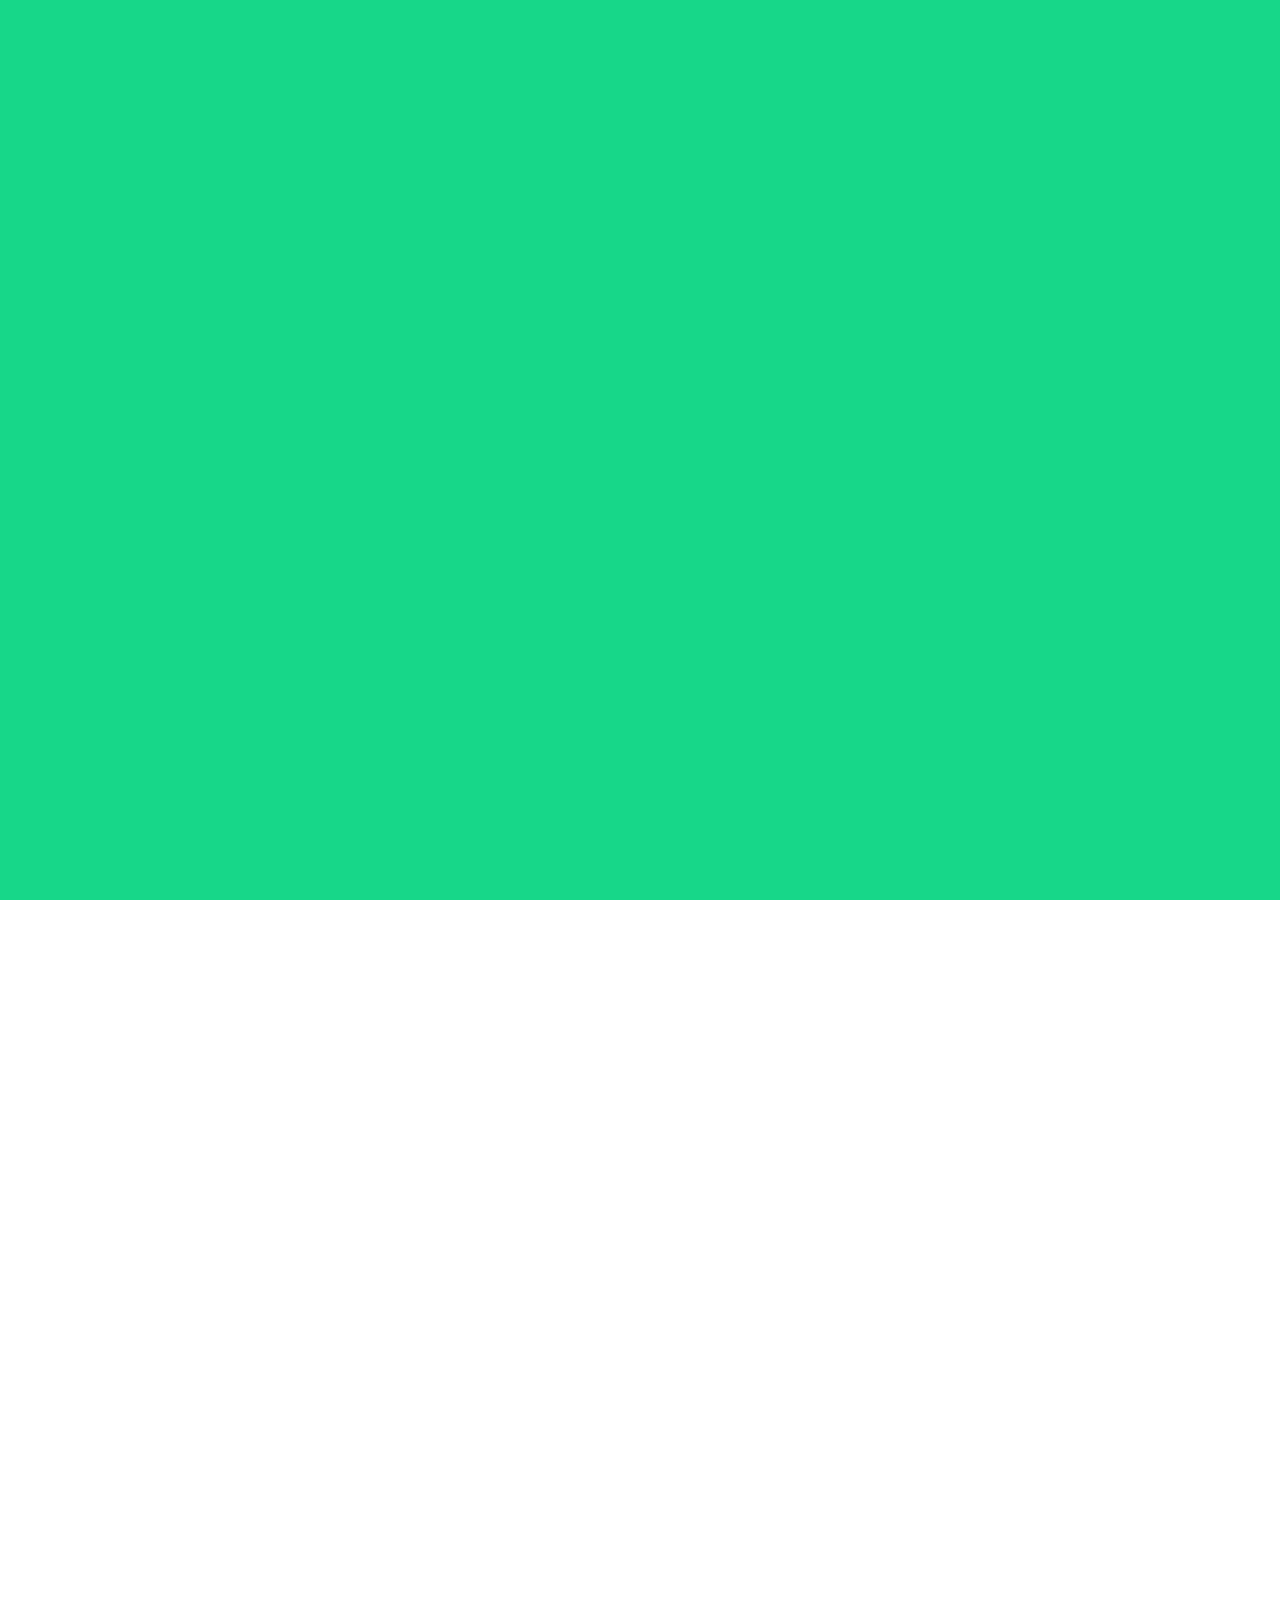
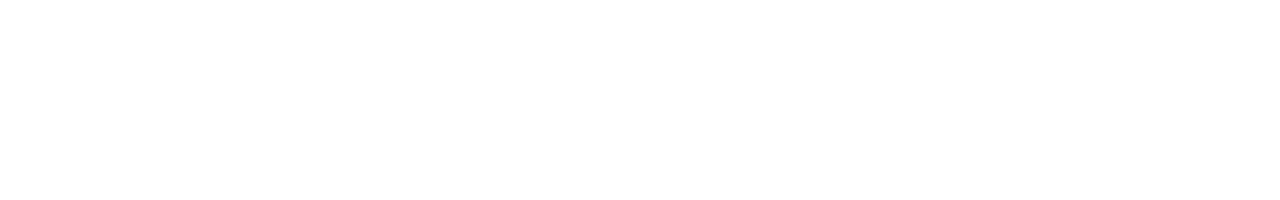
<file: index.html>
<!DOCTYPE html>
<html lang='ko'>

<head>
    <meta charset='utf-8'>
    <meta name='viewport' content='width=device-width, initial-scale=1.0'>
    <meta http-equiv='X-UA-Compatible' content='ie=edge'>
    <title>Portfolio</title>

    <link rel="shortcut icon" type="image/png" href="./img/favicon.png">
    <link href='https://fonts.googleapis.com/css?family=Oswald|Archivo Black|Great Vibes' rel='stylesheet'>
    <link rel='stylesheet' href='./css/main.css'>
</head>

<body>
    <!-- if IE -->
    <div class="get_out">
        <p>Chrome, Firefox나 Opera 브라우저로 접속하세요</p>
    </div>
    <script>
        var isIE = /*@cc_on!@*/false || !!document.documentMode; // IE
        var isEdge = !isIE && !!window.StyleMedia; // Edge 20+
        if(isIE){
            var box = document.querySelector('.get_out');
            document.querySelector('body').style.overflow = 'hidden';
            box.className = 'get_out active';
        }
    </script>
    <!-- LOADER -->
    <div class='loader_box'>
        <div class='loader'>
            <span></span>
            <span></span>
            <span></span>
        </div>
    </div>
    <div class='work_empty'></div>

    <div class='wrap'>
        <!-- MENU -->
        <header>
            <h1></h1>
            <button class='menu about' onclick='menu_open()'>
                <div class='clear'>
                    <span></span>
                    <span></span>
                    <span></span>
                </div>
                <p>ABOUT</p>
            </button>
            <button class='menu works' onclick='work()'>
                <div class='clear'>
                    <span></span>
                    <span></span>
                    <span></span>
                </div>
                <p>WORKS</p>
            </button>
        </header>

        <!-- CONTENTS -->
        <main class='clear'>
            <div class='bg left'>
                <div class='text'>
                    <div class='text_top'>
                        <svg viewBox='0 0 24 4'>
                            <polyline points='0 0, 3 4, 6 0, 9 4, 12 0, 15 4, 18 0, 21 4, 24 0' stroke='#000'
                                stroke-width='2' fill='none' stroke-dasharray='0 50' />
                        </svg>
                        <p>Until 2054</p>
                    </div>
                    <div class='text_content'>
                        <p>
                            <span>기획과 디자인을 이해하고 개발 영역에 구분이 없는</span>
                        </p>
                        <p class='text_title'>
                            <span>Software Architect를 꿈꾸는</span>
                        </p>
                        <p>
                            <span>오이슬입니다</span>
                        </p>
                    </div>
                </div>
            </div>
            <div class='bg right'></div>
            <div class='text_box'>
                <svg viewBox='0 0 200 160'>
                    <g stroke='#000' stroke-width='20' stroke-dasharray='0 200' fill='none'>
                        <line class='first_letter' x1='10' y1='0' x2='10' y2='70' />
                        <line class='second_letter' x1='0' y1='35' x2='60' y2='35' />
                        <line class='third_letter' x1='50' y1='0' x2='50' y2='70' />
                    </g>
                    <g stroke='#000' stroke-width='20' stroke-dasharray='0 200' fill='none'>
                        <line class='second_letter' x1='80' y1='0' x2='80' y2='70' />
                        <line class='third_letter' x1='80' y1='10' x2='120' y2='10' />
                        <line class='forth_letter' x1='80' y1='35' x2='120' y2='35' />
                        <line class='fifth_letter' x1='80' y1='60' x2='120' y2='60' />
                    </g>
                    <g stroke='#000' stroke-width='20' stroke-dasharray='0 200' fill='none'>
                        <line class='third_letter' x1='10' y1='90' x2='10' y2='160' />
                        <line class='forth_letter' x1='0' y1='150' x2='50' y2='150' />
                    </g>
                    <g stroke='#000' stroke-width='20' stroke-dasharray='0 200' fill='none'>
                        <line class='forth_letter' x1='65' y1='90' x2='65' y2='160' />
                        <line class='fifth_letter' x1='55' y1='150' x2='105' y2='150' />
                    </g>
                    <g stroke='#000' stroke-width='20' stroke-dasharray='0 200' fill='none'>
                        <circle class='sixth_letter' cx='140' cy='125' r='25' />
                    </g>
                    <g fill='#17d789'>
                        <circle class='circle' cx='190' cy='150' r='0' />
                    </g>
                </svg>
            </div>

            <!-- ABOUT -->
            <div class='about_container clear'>
                <button class='close' onclick='menu_close()'></button>
                <div class='about_top'>
                    <svg viewBox='0 0 24 4'>
                        <polyline points='0 0, 3 4, 6 0, 9 4, 12 0, 15 4, 18 0, 21 4, 24 0' stroke='#17d789'
                            stroke-width='2' fill='none' stroke-dasharray='0 50' />
                    </svg>
                    <div>
                        <span>DIG</span><span>ITAL.</span>
                    </div>
                </div>
                <div class='text_con'>
                    <div>
                        <span>An <span class='italic'>Overview</span></span>
                        <span>of my development</span>
                        <span>strategy<span class='color'>.</span></span>
                    </div>
                    <p>새로운 것을 배우는 것은 언제나 즐겁습니다. 가만히 있어도 쏟아지는 새로운 것들은 저를 자극하고 움직이고 싶게 하는 원동력이 됩니다. <span class="break"></span> 항상초심을 잊지 않고, 명세와 스펙을 찾아가며 스스로 발전하는 개발자가 되겠습니다.</p>
                    <!-- <a href='' download>Download</a> -->
                </div>
                <div class='skill'>
                    <div class='two'></div>
                    <div class='one clear'>
                        <div>
                            <svg viewBox='0 0 24 4'>
                                <polyline points='0 0, 3 4, 6 0, 9 4, 12 0, 15 4, 18 0, 21 4, 24 0' stroke='#fff'
                                    stroke-width='1' fill='none' stroke-dasharray='0 50' />
                            </svg>
                            <p class='skill_title'>Design</p>
                            <ul>
                                <li>Web design</li>
                                <li>UI &amp; UX</li>
                                <li>Responsive design</li>
                            </ul>
                        </div>
                        <div>
                            <svg viewBox='0 0 24 4'>
                                <polyline points='0 0, 3 4, 6 0, 9 4, 12 0, 15 4, 18 0, 21 4, 24 0' stroke='#fff'
                                    stroke-width='1' fill='none' stroke-dasharray='0 50' />
                            </svg>
                            <p class='skill_title'>Publishing</p>
                            <ul>
                                <li>HTML5 &amp; CSS3</li>
                                <li>Web standard</li>
                                <li>Cross browsing</li>
                                <li>Responsive publishing</li>
                            </ul>
                        </div>
                        <div>
                            <svg viewBox='0 0 24 4'>
                                <polyline points='0 0, 3 4, 6 0, 9 4, 12 0, 15 4, 18 0, 21 4, 24 0' stroke='#fff'
                                    stroke-width='1' fill='none' stroke-dasharray='0 50' />
                            </svg>
                            <p class='skill_title'>Front-end</p>
                            <ul>
                                <li>Javascript</li>
                                <li>React js</li>
                                <li>Git</li>
                            </ul>
                        </div>
                    </div>
                </div>
            </div>
            <div class='about_bg'>
                <span></span>
            </div>
        </main>
        <div class='empty'>Empty Box</div>
    </div>
    <script src='./js/main.js'></script>
</body>

</html>
</file>
<file: css/main.css>
@charset "utf-8";
@import './reset.css';

html{font-size:10px;}
html, body{height:100%;}
body::-webkit-scrollbar,
.about_container::-webkit-scrollbar{display: none;}
body,
.about_container{-ms-overflow-style:none;}


/*--- COMMON ---*/
.clear:after{
    display:block;
    content:'';
    clear:both;
}
body{transition:all 0.3s forwards;}
body.active{background:#111;}
.wrap{
    position:relative;
    opacity:1;
}
.wrap.active{animation:opacity_hide 0.5s forwards;}
.wrap *{box-sizing:border-box; letter-spacing:-1px;}

.get_out{
    display:none;
    position:absolute;
    top:0;
    left:0;
    width:100%;
    height:100%;
    padding:20vh 5rem 0;
    box-sizing:border-box;
    background:#17d789;
    z-index:99999;
}
.get_out.active{
    display:block;
}
.get_out p{
    height:100%;
    font-size:5rem;
    font-weight:900;
    color:rgba(0, 255, 174, 1);
    text-align:center;
    line-height:120%;
    letter-spacing:-1px;
}

/* LOADER */
.loader_box{
    position:fixed;
    top:0;
    left:0;
    width:100%;
    height: 100vh;
    display: flex;
    align-items: center;
    justify-content: center;
    margin: 0;
    background: #17d789;
    z-index:9999999;
    opacity:1;
    animation:loader 1.5s forwards;
    animation-delay:3s;
}
.loader {
    position: relative;
    overflow: hidden;
    width: 16em;
    height: 8em;
    opacity:1;
    animation:opacity_hide 1s forwards;
    animation-delay:2.5s;
}
.loader::before,
.loader::after {
    content: '';
    position: absolute;
    bottom: 0;
}
.loader span {
    position: absolute;
    width: 5%;
    height: 10%;
    background-color: white;
    border-radius: 50%;
    bottom: 0.2em;
    left: -5%;
    animation: 2s linear infinite;
    transform-origin: 50% -3em;
    -webkit-transform-origin: 50% -3em;
    -moz-transform-origin: 50% -3em;
    -o-transform-origin: 50% -3em;
    animation-name: run, rotating;
}
.loader span:nth-child(2) {animation-delay: 0.075s;}
.loader span:nth-child(3) {animation-delay: 0.15s;}

/*--- EMPTY ---*/
.work_empty{
    position:fixed;
    top:0;
    left:100%;
    width:0;
    height:100vh;
    background:#fff;
    z-index:99999;
}
.work_empty.active{
    animation:work 1s forwards;
    animation-timing-function:cubic-bezier(.74,.56,0,1.01);
}
.empty{
    width:100%;
    height:100%;
    color:transparent;
    margin-top: 100vh;
}

/*--- MENU ---*/
header{
    position: fixed;
    top: 0;
    width: 100%;
    height: 100vh;
    font-family: 'Oswald', sans-serif;
    z-index: 100;
    opacity:1;
    transition:all 0.2s ease-in-out;
}
header.menu{
    z-index:10;
    opacity:0;
}
button.menu{
    display: inline-block;
    position: absolute;
    top: 50%;
    font-family: 'Oswald', sans-serif;
    border:0;
    background:transparent;
}
.menu > *{transition:all 0.2s ease-in-out;}
.menu.about{
    left:-5rem;
    transform: translateY(-50%) rotate(-90deg);
    -webkit-transform: translateY(-50%) rotate(-90deg);
    -moz-transform: translateY(-50%) rotate(-90deg);
    -o-transform: translateY(-50%) rotate(-90deg);
    animation:button_right 1s forwards;
    animation-delay:3.5s;
}
.menu.works{
    right:-5rem;
    transform: translateY(-50%) rotate(90deg);
    -webkit-transform: translateY(-50%) rotate(90deg);
    -moz-transform: translateY(-50%) rotate(90deg);
    -o-transform: translateY(-50%) rotate(90deg);
    animation:button_left 1s forwards;
    animation-delay:3.5s;
}
button.menu div{
    width:4rem;
    text-align:center;
    transform:rotate(-90deg);
    -webkit-transform:rotate(-90deg);
    -moz-transform:rotate(-90deg);
    -o-transform:rotate(-90deg);
}
button.menu div span{
    display: block;
    width: 10px;
    height: 2px;
    background: #333;
    margin-bottom: 0.4rem;
    transition:width 0.5s cubic-bezier(.74,.56,0,1.01);
}
button.menu div span:nth-of-type(2){width:20px;}
button.menu div span:nth-of-type(3){width:16px;}
button.menu:hover div span{width:20px;}
button.menu:hover div span:nth-of-type(2){width:34px;}
button.menu:hover div span:nth-of-type(3){width:24px;}
button.menu p{
    width: 4rem;
    font-size:1rem;
    font-weight:900;
    text-align: center;
    letter-spacing: 1px;
    padding-top: 1.6rem;
}
/*--- MENU END ---*/

/*--- CONTENTS ---*/
main{
    display:block;
    position: fixed;
    top: 0;
    left: 0;
    right: 0;
    width: 100%;
    height: 100vh;
    padding: 3rem;
    z-index: 10;
    transition:all 0.5s ease-in-out;
}
main.about{padding:4rem;}
.bg{
    float:left;
    width:50%;
    height:100%;
    transition:all 0.4s cubic-bezier(.74,.56,0,1.01);
}
.bg.left{background:#17d789;}
.bg.left.con{width:85%;}
.bg.right{background: #eee;}
.bg.right.con{width:15%;}
.bg.left.hover{
    width:46%;
    margin-left:4%;
}
.bg.right.hover{
    width:46%;
    margin-right:4%;
}
.bg.left.con.hover{width:81%;}
.bg.right.con.hover{width:11%;}

/* INTRODUCE & HELLO */
.text_box{
    position: absolute;
    top: 50%;
    left: 50%;
    width:36rem;
    height:28.8rem;
    transform: translate(-50%, -50%);
    -webkit-transform: translate(-50%, -50%);
    -moz-transform: translate(-50%, -50%);
    -o-transform: translate(-50%, -50%);
    transition:all 0.7s cubic-bezier(.3,.8,0,1.01);
}
.text_box.con{
    left:84%;
    width:32rem;
    height:25.8rem;
}
.text_box svg{
    width:100%;
    height:100%;
}
.text_box svg .first_letter{
    animation:draw 1.6s forwards;
    animation-delay:3s;
}
.text_box svg .second_letter{
    animation:draw 1.6s forwards;
    animation-delay:3.2s;
}
.text_box svg .third_letter{
    animation:draw 1.6s forwards;
    animation-delay:3.4s;
}
.text_box svg .forth_letter{
    animation:draw 1.6s forwards;
    animation-delay:3.6s;
}
.text_box svg .fifth_letter{
    animation:draw 1.6s forwards;
    animation-delay:3.8s;
}
.text_box svg .sixth_letter{
    animation:draw 1s forwards;
    animation-delay:4s;
}
.text_box svg .circle{
    animation:circle 0.5s forwards;
    animation-delay:4s;
}

.text{
    width: 50%;
    margin: 45vh 0 0 16%;
    transform: translate(0, -50%);
    -webkit-transform: translate(0, -50%);
    -moz-transform: translate(0, -50%);
    -o-transform: translate(0, -50%);
    transition:all 0.5s ease-in-out;
}
.text_top svg{
    width:24px;
    vertical-align:super;
}
.text.show .text_top svg polyline{
    animation:line 1s forwards;
    animation-delay:0.5s;
}
.text .text_top p{
    display: inline-block;
    overflow:hidden;
    font-size: 14px;
    color:transparent;
    text-indent:-7rem;
    transition:all 0.6s ease-in-out;
    animation:text_top_hide 1s forwards;
}
.text.show .text_top p{
    animation:text 1s forwards;
    animation-delay:0.5s;
}
.text_content{padding-top: 3rem;}
.text_content p{
    overflow:hidden;
    font-size: 2.2rem;
    font-weight: 900;
    color: #fff;
    line-height: 150%;
}
.text.show .text_content p{
    animation:text_up 1s forwards;
    animation-delay:0.3s;
}
.text_content p span{
    display:block;
    transform:translateY(-120%);
    transition:all 0.5s ease-in-out;
}
.text.show .text_content p span{
    animation:text_up 1s forwards;
    animation-delay:0.5s;
}
.text_content p.text_title{
    font-size: 2.4rem;
    color: #333;
}

/* ABOUT */
.about_container{
    position: absolute;
    top: 0;
    left: 0;
    overflow-y:scroll;
    width:0;
    height: 100%;
    background:#fff;
    z-index:1000;
    transition:all 0.2s ease-in-out;
}
main.menu .about_container{
    width:80%;
    min-height:50rem;
    padding:8rem 10rem 6rem;
}

.about_container .close{
    position: fixed;
    width: 3rem;
    height: 3rem;
    top: 50%;
    left: 3rem;
    border: none;
    background: transparent;
    transform: translate(0, -50%);
}
.about_container .close:before,
.about_container .close:after{
    display:block;
    content:'';
    position:absolute;
    top:0;
    left:1.5rem;
    width:0.2rem;
    height:0;
    background:#333;
    transition:all 0.1s ease-in-out;
}
main.menu .about_container .close:before,
main.menu .about_container .close:after{height:3rem;}
.about_container .close:before{animation:menu_down 0.5s forwards;}
.about_container .close:after{animation:menu_up 0.5s forwards;}

.about_bg{
    position: absolute;
    top: 0;
    right: 0;
    width:100%;
    height:100%;
    background: #fff;
    opacity:0;
    z-index:10;
    transition:all 0.2s ease-in-out;
}
main.menu .about_bg{opacity:1;}
.about_bg span{
    display:block;
    position: absolute;
    top: 0;
    right: 0;
    width: calc(100% - 6rem);
    height: calc(100% - 6rem);
    background: #17d789;
    margin: 3rem;
    transition:all 0.3s ease-in-out;
}
main.menu .about_bg span{
    width:calc(100% - 12rem);
    height:calc(100% - 12rem);
    margin:6rem;
}

.about_top svg{width:5rem;}
main.menu .about_top svg polyline{
    animation:line 1s forwards;
    animation-delay:0.2s;
}
.about_top > div{
    overflow:hidden;
    padding:2rem 0 29rem;
}
.about_top > div span{
    display: block;
    font-family: 'Archivo Black';
    font-size: 10rem;
    font-weight: 600;
    color: #17d789;
    line-height: 90%;
    letter-spacing: -2px;
    text-indent: -0.5rem;
    overflow: hidden;
    position: absolute;
    padding-top: 0rem;
    top: 20rem;
    transition:all 1s ease-in-out;
}
main.menu .about_top > div span{
    animation:top_12 1s forwards;
    animation-delay:0.3s;
}
.about_top > div span:nth-of-type(2){top:29rem;}
main.menu .about_top > div span:nth-of-type(2){
    animation:top_20 1s forwards;
    animation-delay:0.4s;
}
.about_top > div span:before{
    display: block;
    content: '';
    position: absolute;
    top: 0rem;
    width: 100%;
    height: 9rem;
    z-index: 9999999;
    background: #fff;
    transition:all 1s ease-in-out;
}
main.menu .about_top > div span:before{
    animation:top_9 1s forwards;
    animation-delay:0.3s;
}
main.menu .about_top > div span:nth-of-type(2):before{
    animation:top_9 1s forwards;
    animation-delay:0.4s;
}

.text_con{
    width:36%;
    opacity:0;
}
main.menu .text_con{
    animation:opacity_show 1s forwards;
    animation-delay:1s;
}
.text_con > div{
    font-family: 'Archivo Black';
    padding-bottom: 2rem;
}
.text_con > div span{
    display: block;
    font-size: 2.4rem;
    color: #333;
    letter-spacing: -1px;
    white-space: nowrap;
    padding-bottom: 0.5rem;
    transition:all 1s ease-in-out;
}
.text_con > div span.italic{
    display: inline;
    font-family: 'Great Vibes';
    letter-spacing:1px;
}
.text_con > div span.color{
    display: inline-block;
    font-family: SANS-SERIF;
    font-size: 5rem;
    color: #71d789;
    line-height: 0%;
    margin-top: -2rem;
}
.text_con p{
    font-size: 1.2rem;
    font-weight: 600;
    color: #777;
    line-height: 130%;
}
.text_con p span.break{display:block;}
.text_con a{
    display:none;
    overflow:hidden;
    font-family: 'Oswald';
    font-size:1.8rem;
    color: #333;
    text-decoration: underline;
    padding: 1rem 0 1rem;
    text-indent:-7rem;
    transition:text-indent 1s cubic-bezier(.53,.05,.61,1.5);
}
main.menu .text_con a{
    display:block;
    animation:indent_show 0.5s forwards;
    animation-delay:1.2s;
}
.skill{
    position:absolute;
    top:0;
    right:5rem;
    width:50%;
    height:100%;
}
.skill > div{
    position:absolute;
    width:100%;
}
.skill .one{top:40rem;}
.skill .two{
    display:none;
    top:40rem;
    height:80%;
    min-height:70rem;
    margin-bottom:30rem;
    background-size:cover;
    background:#333;
    opacity:0;
}
main.menu .skill .two{
    display:block;
    animation:opacity_show 1.5s forwards;
    animation-delay:1s;
}
.one div{
    float:left;
    width:50%;
    height:24rem;
    font-size: 2rem;
    color: #fff;
    text-align: center;
    padding: 3.5rem 8% 0;
    border: solid 2px transparent;
    border-top: 0;
    border-left: 0;
}
main.menu .one div{
    animation:border_show 1s forwards;
    animation-delay:1.5s;
}
.one div:nth-of-type(3){border-bottom:0;}
.one div svg{width:24px;}
.one div .skill_title{
    font-weight:900;
    padding:0 0 4rem;
    opacity:0;
}
main.menu .one div .skill_title{
    animation:text_down 1s forwards;
    animation-delay:1.6s;
}
.one div ul li{
    font-size: 1.8rem;
    font-weight: 900;
    color: #999;
    line-height: 120%;
    letter-spacing: -1px;   
}
main.menu .one div svg polyline{
    animation:line 1s forwards;
    animation-delay:1.8s;
}
.skill ul{opacity:0;}
main.menu .skill ul{
    animation:opacity_show 1s forwards;
    animation-delay:1.7s;
}
/*--- CONTENTS END ---*/

/*--- ANIMATION ---*/
@keyframes run {
    from{left: -5%;}
    10%, 60%{left: calc((100% - 5%) / 2);}
    70%, to{left: 100%;}
}
@keyframes rotating {
    from, 10%{
        transform: rotate(0deg);
        -webkit-transform: rotate(0deg);
        -moz-transform: rotate(0deg);
        -o-transform: rotate(0deg);
    }
    60%, to{
        transform: rotate(-1turn);
        -webkit-transform: rotate(-1turn);
        -moz-transform: rotate(-1turn);
        -o-transform: rotate(-1turn);
    }
}
@keyframes loader{
    from{
        width:100%;
        height:100vh;
        margin:0;
        opacity:1;
    }
    40%{
        width: calc((100% - 6rem) / 2);
        height: calc(100vh - 6rem);
        margin:3rem;
        opacity:1;
    }
    80%{
        width: calc((100% - 6rem) / 2);
        height: calc(100vh - 6rem);
        margin:3rem;
        opacity:0;
    }
    to{
        visibility:hidden;
        width: calc((100% - 6rem) / 2);
        height: calc(100vh - 6rem);
        margin:3rem;
        opacity:0;
    }
}
@keyframes opacity_hide{
    from{opacity:1;}
    to{opacity:0;}
}
@keyframes work{
    from{
        left:100%;
        width:0;
    }
    60%{
        left:0;
        width:100%;
    }
    to{
        left:0;
        width:50%;
    }
}
@keyframes work_mobile{
    from{
        top:100%;
        height:0;
    }
    60%{
        top:0;
        height:100vh;
    }
    to{
        top:0;
        height:54%;
    }
}
@keyframes line{
    to{stroke-dasharray:50 50;}
}
@keyframes line_hide{
    to{stroke-dasharray:0 50;}
}
@keyframes text{
    to{
        color:#333;
        text-indent:0;
    }
}
@keyframes text_up{
    to{transform:translateY(0);}
}
@keyframes draw{
    to{stroke-dasharray:200 200;}
}
@keyframes circle{
    to{r:10;}
}
@keyframes button_right{
    to{left:2rem;}
}
@keyframes button_left{
    to{right:2rem;}
}
@keyframes menu_up{
    to{transform:rotate(45deg);}
}
@keyframes menu_down{
    to{transform:rotate(-45deg);}
}
@keyframes top_12{
    to{top:12rem;}
}
@keyframes top_20{
    to{top:20rem;}
}
@keyframes top_9{
    to{top:9rem;}
}
@keyframes text_show{
    to{width:100%;}
}
@keyframes opacity_show{
    to{opacity:1;}
}
@keyframes indent_show{
    to{text-indent:0;}
}
@keyframes box_show{
    from{
        top:60rem;
        opacity:0;
    }
    to{
        top:40rem;
        opacity:1;
    }
}
@keyframes border_show{
    to{border-color:#444;}
}
@keyframes text_down{
    to{
        padding:1rem 0 3rem;
        opacity:1;
    }
}
/*--- ANIMATION END ---*/

/*--- MEDIA QUERY ---*/
@media screen and (max-width:1000px){
    html{font-size:8px;}
    button.menu div{margin-left:0.3rem;}
    button.menu div span{
        height:3px;
        margin-bottom:0.4rem
    }
    button.menu p{
        font-size:1.6rem;
        padding-top:1.4rem;
    }

    /* ABOUT */
    .about_top{
        float:left;
        width:40%;
    }
    .text_con{
        float:right;
        width:60%;
    }
    main.menu .about_top > div span{font-size:8rem;}
    .skill{
        top:4rem;
        right:5%;
        width:70%;
    }
    .skill .two{
        top:36rem;
        margin-bottom:20rem;
    }
    .one div{padding:2rem 8% 0;}
}
@media screen and (max-width:600px){
    .text_box{
        width:30rem;
        height:24rem;
    }
    .text_box.con{
        left:95%;
        opacity:0.1;
    }
    .text{
        width:70%;
        margin:47vh 0 0 12%;
    }
    .bg.left.con{width: 100%;}
    .bg.right.con{width: 0%;}

    /* ABOUT */
    main.menu .about_container{width:100%;}
    .about_top,
    .text_con{
        float:none;
    }
    .about_top > div{padding:2rem 0 22rem;}
    .text_con{width:100%;}
    .skill{
        top:24rem;
        right:6%;
    }
    .skill .one{top:36rem;}
    .one div{height:22rem;}

    .work_empty{
        position:fixed;
        left:0;
        top:100%;
        width:100%;
        height:0;
        background:#fff;
        z-index:99999;
    }
    .work_empty.active{
        animation:work_mobile 1s forwards;
        animation-timing-function:cubic-bezier(.74,.56,0,1.01);
    }
}
@media screen and (max-width:440px){
    .text_box{
        width:25rem;
        height:20rem;
    }
    main.menu .about_container{padding:6rem 4rem 6rem 8rem;}
    .about_container .close{
        width:4rem;
        height:4rem;
        left:2rem;
    }
    main.menu .about_container .close:before, main.menu .about_container .close:after{height:4rem;}
    main.menu .about_top > div span{margin-top:-2rem;}
    main.menu .about_top > div span:nth-of-type(2){margin-top:-2rem;}
    .skill{
        right:4rem;
        width:calc(100% - 12rem);
    }
    .one div{width:100%;}
    .skill .two{
        height:120%;
        margin-bottom:30rem;
    }
}
@media screen and (max-width:360px){
    button.menu div span{height:2px;}
    .text{margin:47vh 0 0 16%;}
}
</file>
